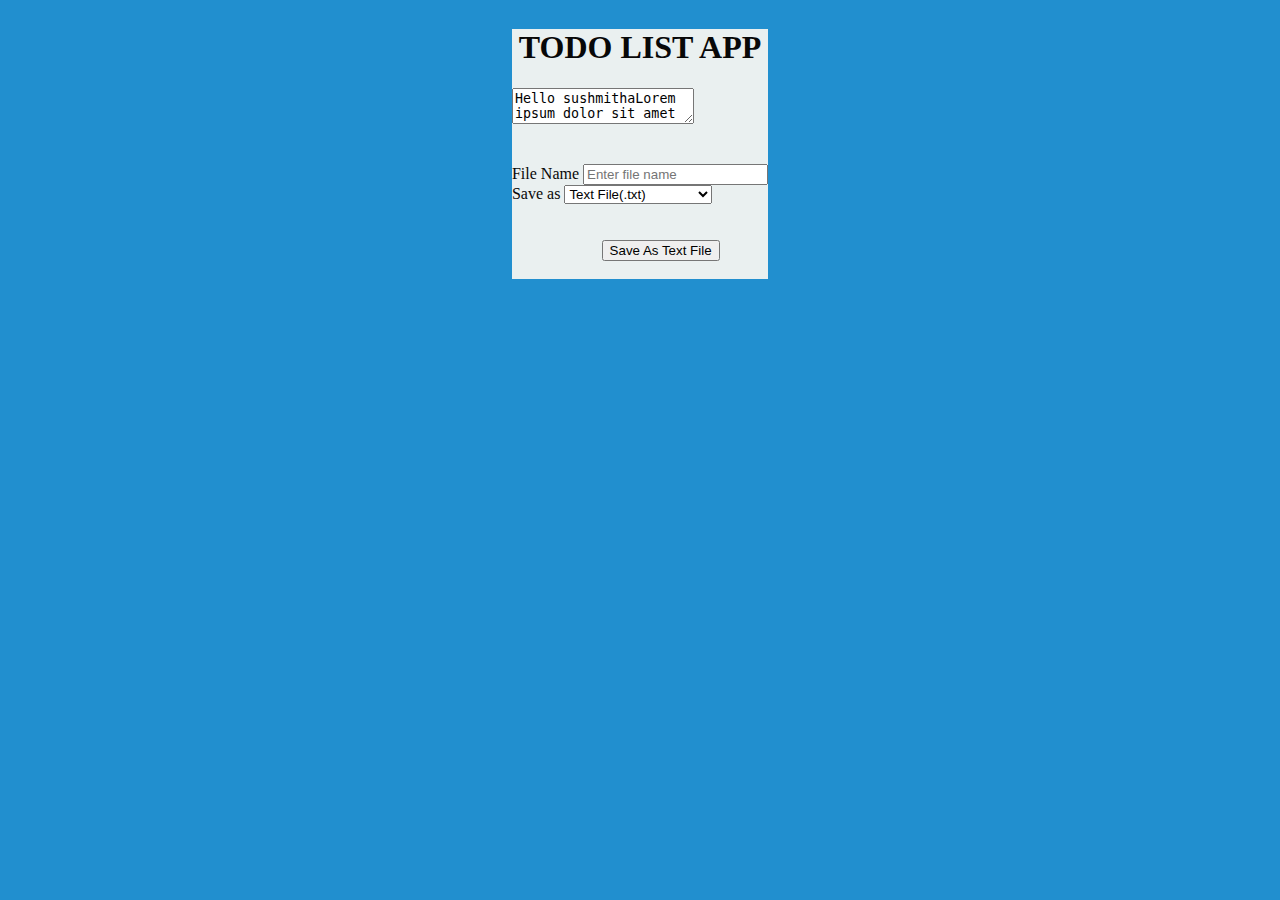
<file: TO DO APP/Index.html>
<!DOCTYPE html>
<html lang="en">
<head>
    <meta charset="UTF-8">
    <meta http-equiv="X-UA-Compatible" content="IE=edge">
    <meta name="viewport" content="width=device-width, initial-scale=1.0">
    <link rel="stylesheet" href="https://cdn.jsdelivr.net/npm/bootstrap@4.6.2/dist/css/bootstrap.min.css" integrity="sha384-xOolHFLEh07PJGoPkLv1IbcEPTNtaed2xpHsD9ESMhqIYd0nLMwNLD69Npy4HI+N" crossorigin="anonymous">
    <link rel="stylesheet" href="./Index.css"/>
    <script src="./Index.js" defer></script>
    <title>TODO APP</title>
</head>
<body>
    <div class="container mt-5 ">
        <form>
            <div class="form-row">
              <div class="col-md-11">
                 <h1>TODO LIST APP</h1>
                 <textarea class="textarea form-control">Hello sushmithaLorem ipsum dolor sit amet consectetur adipisicing elit. Tempora ea laboriosam, dolore natus rerum exercitationem, illum id veniam quidem blanditiis eos optio tenetur nesciunt corrupti quam, sapiente recusandae voluptatum molestias soluta. Voluptas aut blanditiis accusamus! Error eaque aut et repellat, cum assumenda. Debitis sunt expedita ducimus quasi similique obcaecati molestias!</textarea>
               </div>
            </div><br/><br/>

            <div class="form-row">
                <div class="form-group col-md-8 option file-name">
                   <label>File Name</label>
                   <input type="text" class="form-control" placeholder="Enter file name"/>
                </div>
                <div class="form-group col=md-8 option save-as">
                   <label>Save as </label>
                      <select class="form-control">
                          <option value="text/plain">Text File(.txt)</option>
                          <option value="text/html">HTML File(.html/htm)</option>
                          <option value="text/javascript">Javascript File.(.js)</option>
                          <option value="image/svg+xml">SVG File(.svg)</option>
                          <option value="application/msword">Doc File(.doc)</option>
                          <option value="application/vnd.ms-powerpoint">PPT File(.ppt)</option>
                       </select>
                  </div><br/>
             </div><br/>
            <button class="btn btn-success save-btn">Save As Text File</button><br/><br/>
         </div> 
     </form>
    </div>
  </div>  
</body>
</html>
</file>
<file: TO DO APP/Index.css>
.container{
    justify-content: center;
}
body{
    background:rgb(33, 143, 207);
}
form{
    background: rgb(234, 240, 240);
    justify-content: center;
    color: rgb(8, 8, 8);
}
button{
    margin-left: 35%;
}
body{
    display: flex;
    align-items: center;
    justify-content: center;
}
h1{
    text-align: center;
}
</file>
